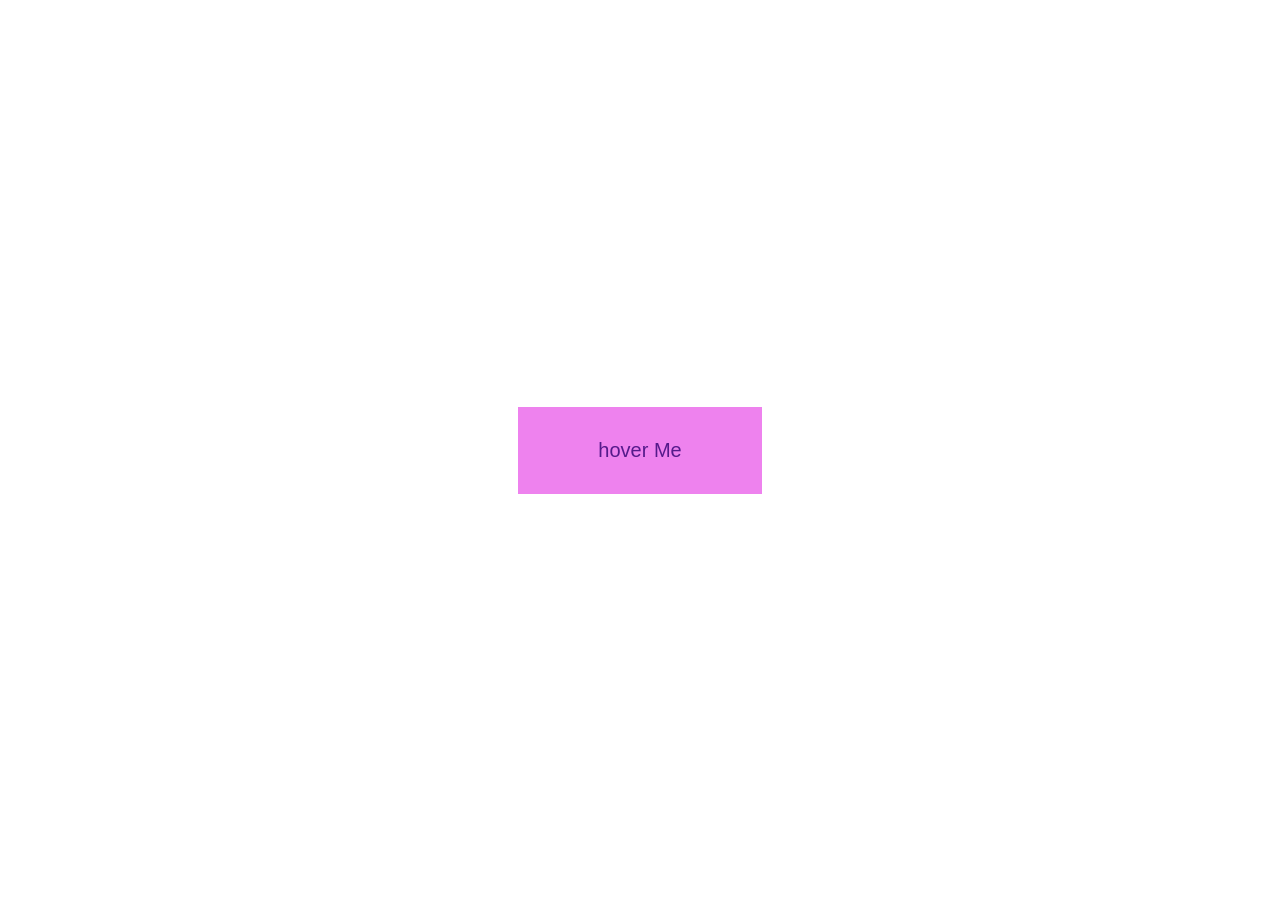
<file: 05.creative button/button2/index.html>
<!doctype html>
<html lang="en">
  <head>
    <meta charset="UTF-8" />
    <meta name="viewport" content="width=device-width, initial-scale=1.0" />
    <title>Button2</title>
    <link rel="stylesheet" href="style.css" />
  </head>
  <body>
    <section class="container">
      <a href="">hover Me</a>
    </section>
  </body>
</html>
</file>
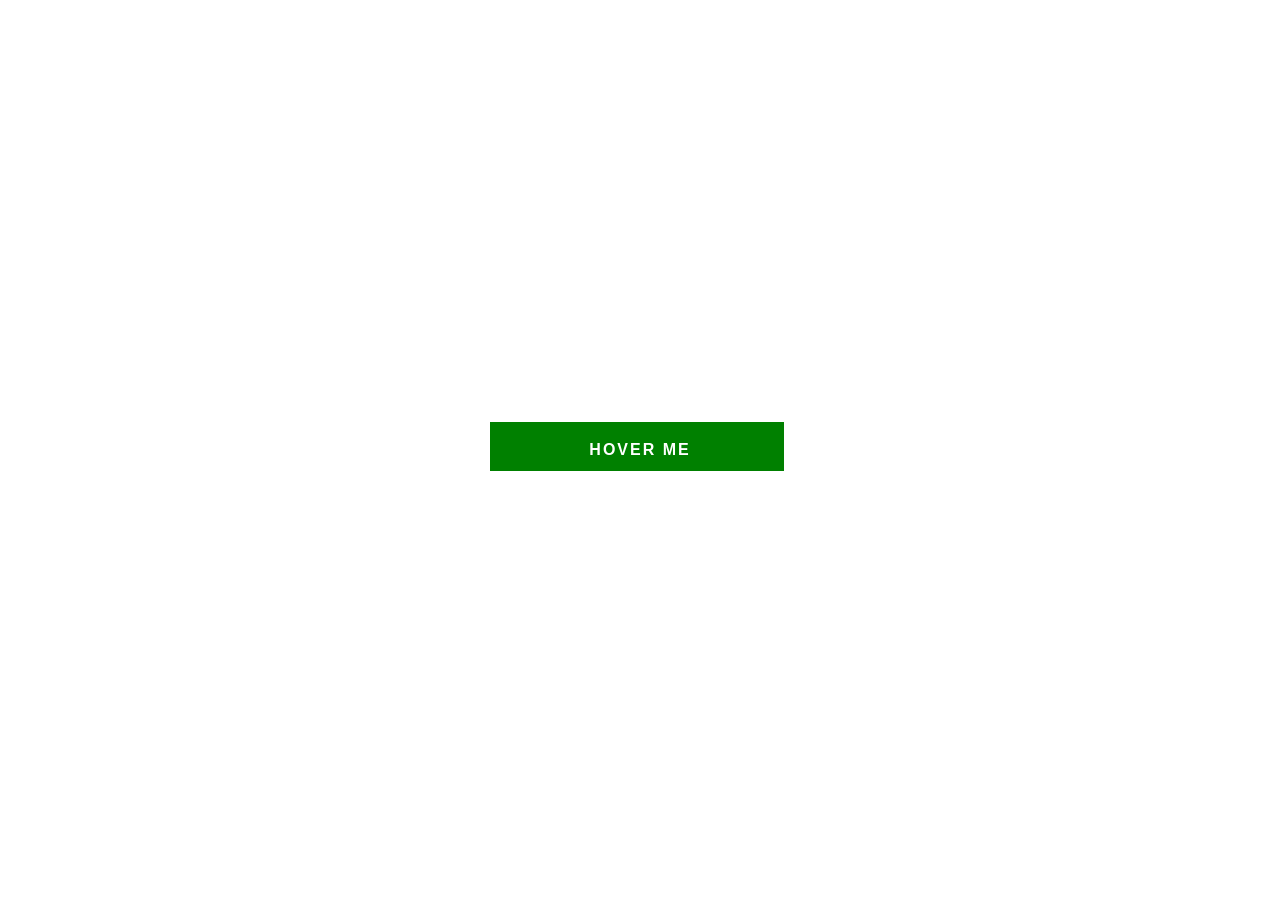
<file: 05.creative button/button3/index.html>
<!doctype html>
<html lang="en">
  <head>
    <meta charset="UTF-8" />
    <meta name="viewport" content="width=device-width, initial-scale=1.0" />
    <title>Button 3</title>
    <link rel="stylesheet" href="style.css" />
  </head>
  <body>
    <section class="container">
      <a href=""> hover Me </a>
    </section>
  </body>
</html>
</file>
<file: 05.creative button/button2/style.css>
body {
  padding: 0;
  margin: 0;
  box-sizing: border-box;
  font-family: sans-serif;
  display: flex;
  justify-content: center;
  align-items: center;
  height: 100vh;
}

a {
  display: flex;
  padding: 2rem 5rem;
  font-size: 20px;
  background-color: violet;
  position: relative;
  text-decoration: none;
}

a::before {
  content: "DOWNLOAD";
  position: absolute;
  font-weight: bold;
  top: 0;
  left: 0;
  background-color: crimson;
  display: flex;
  justify-content: center;
  align-items: center;
  width: 100%;
  height: 100%;
  transform: rotateX(270deg);
  transform-origin: top;
  transition: transform 0.5s;
}

a::after {
  content: "DOWNLOAD";
  position: absolute;
  font-weight: bold;
  background-color: green;
  display: flex;
  justify-content: center;
  align-items: center;
  top: 0;
  left: 0;
  width: 100%;
  height: 100%;
  transform: rotateX(270deg);
  transform-origin: top;
  transition: all 0.5s;
  transition-delay: 0.15s;
}

a:hover::before,
a:hover::after {
  transform: rotateX(0);
}
</file>
<file: 05.creative button/button3/style.css>
body {
  margin: 0;
  padding: 0;
  box-sizing: border-box;
  font-family: sans-serif;
  display: flex;
  justify-content: center;
  align-items: center;
  height: 100vh;
}

a {
  text-decoration: none;
  text-transform: uppercase;
  font-weight: bold;
  padding: 1rem 6rem;
  background: transparent;
  letter-spacing: 2px;
  position: relative;
  color: white;
}

a::before {
  content: "";
  position: absolute;
  background-color: green;
  top: -3px;
  left: -3px;
  width: 100%;
  height: 100%;
  z-index: -1;
  mix-blend-mode: multiply;
}
</file>
